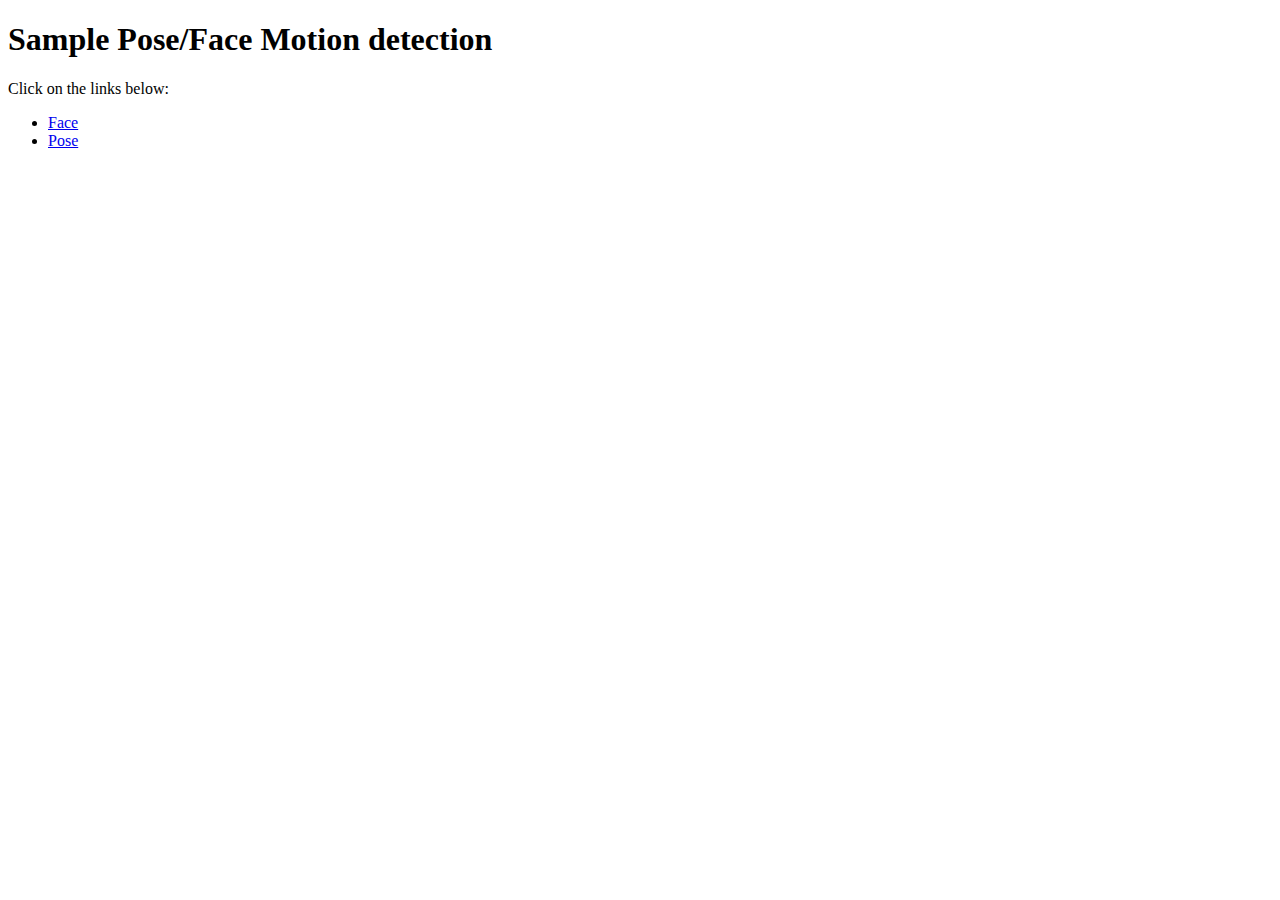
<file: index.html>
<!DOCTYPE html>
<html lang="en">
<head>
    <meta charset="UTF-8">
    <meta name="viewport" content="width=device-width, initial-scale=1.0">
    <title>Sample Pose/Face Motion detection</title>
</head>
<body>
    <h1>Sample Pose/Face Motion detection</h1>
    <p>Click on the links below:</p>
    <ul>
        <li><a href="docs/face/index.html" target="_blank">Face</a></li>
        <li><a href="docs/pose/index.html" target="_blank">Pose</a></li>
    </ul>
</body>
</html>
</file>
